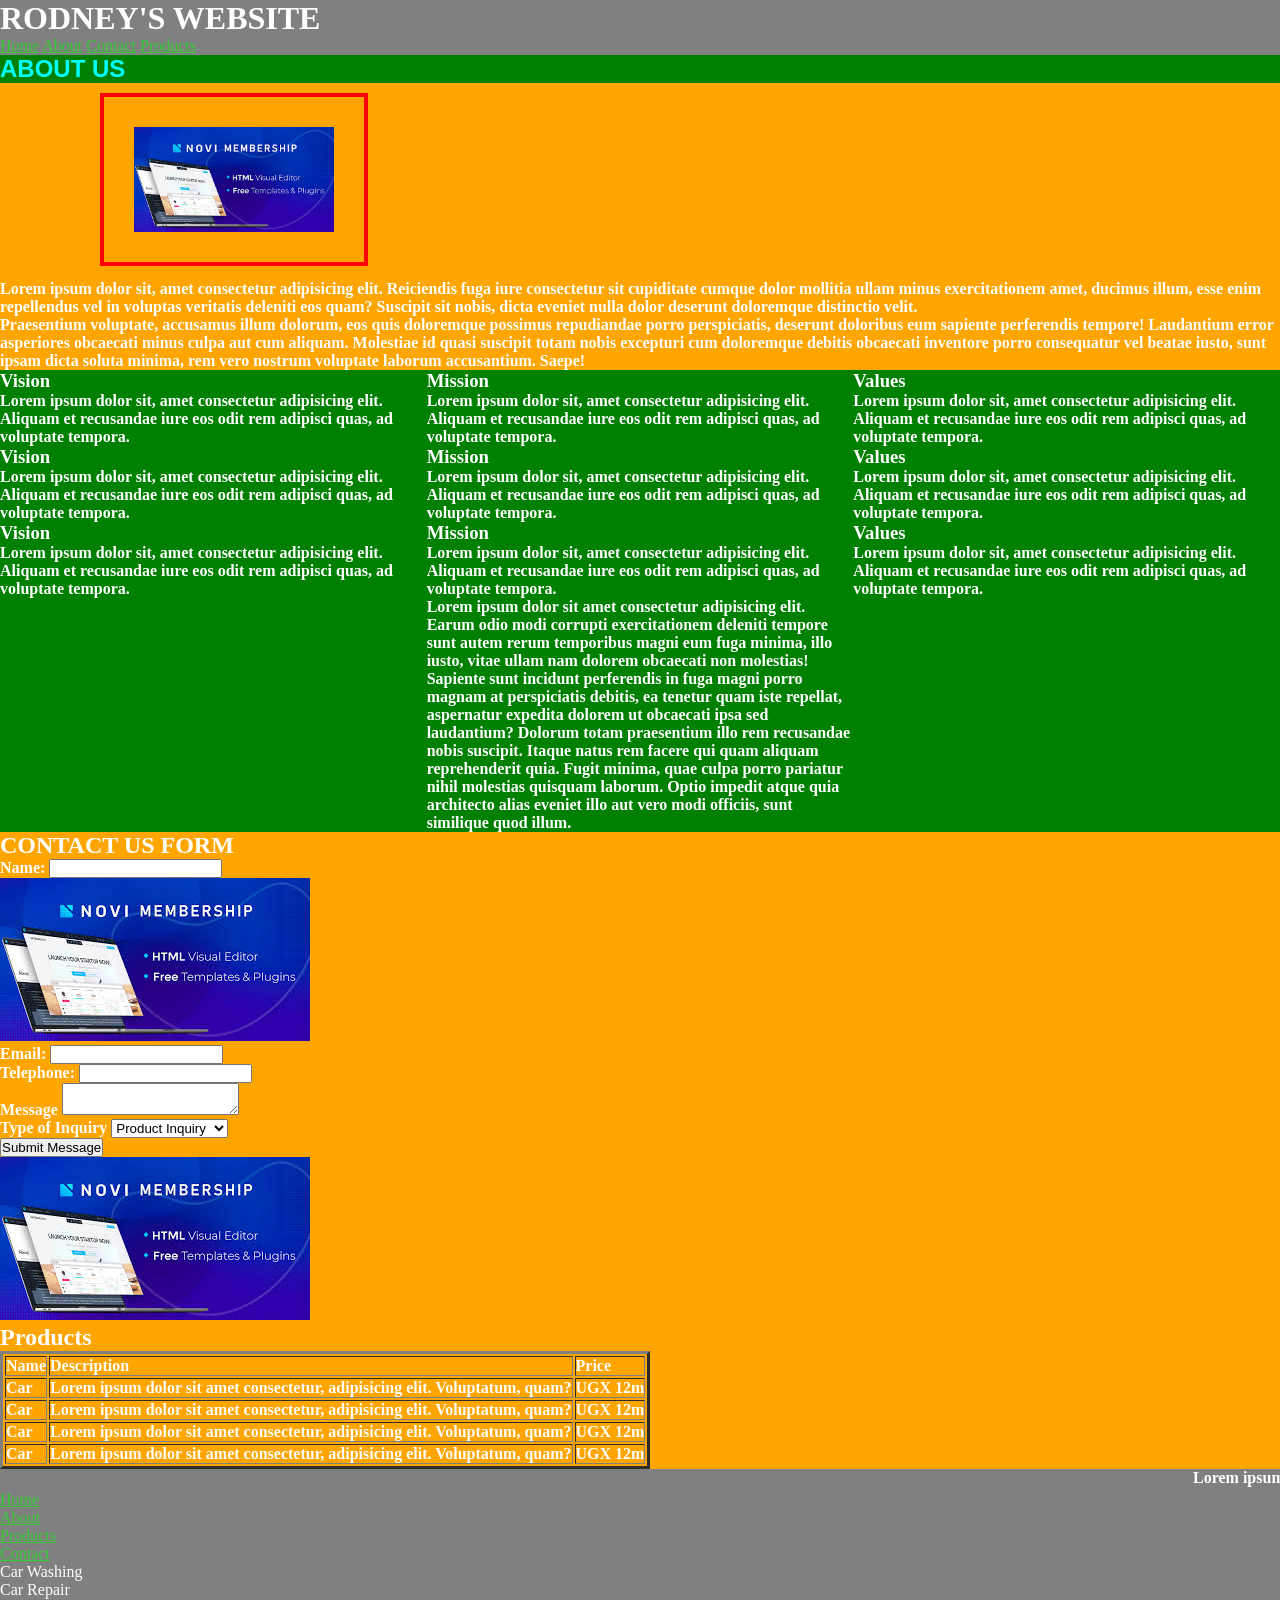
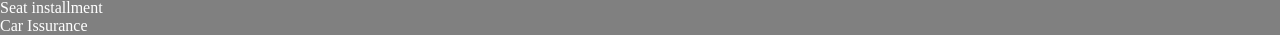
<file: index.html>
<!DOCTYPE html>
<html lang="en">
<head>
    <meta charset="UTF-8">
    <meta name="viewport" content="width=device-width, initial-scale=1.0">
    <title>MY WEBSITE</title>
    <meta name="description" content="This is Taremwa Rodney's Website">
    <link rel="stylesheet" href="main.css">
    <style>
        a{
            color: limegreen;
        }
    </style>
</head>
<body>
    <header>
        <h1>RODNEY'S WEBSITE</h1>
        <nav>
            <a href="index.html">Home</a>
            <a href="about.html">About</a>
            <a href="contact.html">Contact</a>
            <a href="products.html">Products</a>
        </nav>
    </header>
    <main>
        <section class="container" id="about">
            <h2 style="color: aqua; font-family: 'Segoe UI', Tahoma, Geneva, Verdana, sans-serif;">ABOUT US</h2>
            <div class="container">
                <img src="demo.jpg" alt="Demo Image">
                <p>
                    Lorem ipsum dolor sit, amet consectetur adipisicing elit. Reiciendis fuga iure consectetur sit cupiditate cumque dolor mollitia ullam minus exercitationem amet, ducimus illum, esse enim repellendus vel in voluptas veritatis deleniti eos quam? Suscipit sit nobis, dicta eveniet nulla dolor deserunt doloremque distinctio velit. <br> Praesentium voluptate, accusamus illum dolorum, eos quis doloremque possimus repudiandae porro perspiciatis, deserunt doloribus eum sapiente perferendis tempore! Laudantium error asperiores obcaecati minus culpa aut cum aliquam. Molestiae id quasi suscipit totam nobis excepturi cum doloremque debitis obcaecati inventore porro consequatur vel beatae iusto, sunt ipsam dicta soluta minima, rem vero nostrum voluptate laborum accusantium. Saepe!
                </p>
            </div>
            <div class="business">
                <div>
                    <h3>Vision</h3>
                    <p>
                        Lorem ipsum dolor sit, amet consectetur adipisicing elit. Aliquam et recusandae iure eos odit rem adipisci quas, ad voluptate tempora.
                    </p>
                </div>
                <div>
                    <h3>Mission</h3>
                    <p>
                        Lorem ipsum dolor sit, amet consectetur adipisicing elit. Aliquam et recusandae iure eos odit rem adipisci quas, ad voluptate tempora.
                    </p>
                </div>
                <div>
                    <h3>Values</h3>
                    <p>
                        Lorem ipsum dolor sit, amet consectetur adipisicing elit. Aliquam et recusandae iure eos odit rem adipisci quas, ad voluptate tempora.
                    </p>
                </div>
                <div>
                    <h3>Vision</h3>
                    <p>
                        Lorem ipsum dolor sit, amet consectetur adipisicing elit. Aliquam et recusandae iure eos odit rem adipisci quas, ad voluptate tempora.
                    </p>
                </div>
                <div>
                    <h3>Mission</h3>
                    <p>
                        Lorem ipsum dolor sit, amet consectetur adipisicing elit. Aliquam et recusandae iure eos odit rem adipisci quas, ad voluptate tempora.
                    </p>
                </div>
                <div>
                    <h3>Values</h3>
                    <p>
                        Lorem ipsum dolor sit, amet consectetur adipisicing elit. Aliquam et recusandae iure eos odit rem adipisci quas, ad voluptate tempora.
                    </p>
                </div>
                <div>
                    <h3>Vision</h3>
                    <p>
                        Lorem ipsum dolor sit, amet consectetur adipisicing elit. Aliquam et recusandae iure eos odit rem adipisci quas, ad voluptate tempora.
                    </p>
                </div>
                <div>
                    <h3>Mission</h3>
                    <p>
                        Lorem ipsum dolor sit, amet consectetur adipisicing elit. Aliquam et recusandae iure eos odit rem adipisci quas, ad voluptate tempora.
                    </p>
                    <p>
                        Lorem ipsum dolor sit amet consectetur adipisicing elit. Earum odio modi corrupti exercitationem deleniti tempore sunt autem rerum temporibus magni eum fuga minima, illo iusto, vitae ullam nam dolorem obcaecati non molestias! Sapiente sunt incidunt perferendis in fuga magni porro magnam at perspiciatis debitis, ea tenetur quam iste repellat, aspernatur expedita dolorem ut obcaecati ipsa sed laudantium? Dolorum totam praesentium illo rem recusandae nobis suscipit. Itaque natus rem facere qui quam aliquam reprehenderit quia. Fugit minima, quae culpa porro pariatur nihil molestias quisquam laborum. Optio impedit atque quia architecto alias eveniet illo aut vero modi officiis, sunt similique quod illum.
                    </p>
                </div>
                <div>
                    <h3>Values</h3>
                    <p>
                        Lorem ipsum dolor sit, amet consectetur adipisicing elit. Aliquam et recusandae iure eos odit rem adipisci quas, ad voluptate tempora.
                    </p>
                </div>
            </div>
        </section>
        <section class="container" id="contact">
            <h2>CONTACT US FORM</h2>
            <form action="success.html">
                <div>
                    <label for="name">Name:</label>
                    <input type="text" name="name" required>
                </div>
                <img src="demo.jpg" alt="Demo Image">
                <div>
                    <label for="email">Email:</label>
                    <input type="email" name="email" required>
                </div>
                <div>
                    <label for="tel">Telephone:</label>
                    <input type="tel" name="tel" required>
                </div>
                <div>
                    <label for="message">Message</label>
                    <textarea name="message" id="message"></textarea>
                </div>
                <div>
                    <label for="type">Type of Inquiry</label>
                    <select name="type" id="type">
                        <option value="1">Product Inquiry</option>
                        <option value="2">Sales Inquiry</option>
                        <option value="3">Services Inquiry</option>
                    </select>
                </div>
                <div>
                    <button type="submit">Submit Message</button>
                </div>
            </form>
        </section>
        <section class="container" id="products">
            <img src="demo.jpg" alt="Demo Image">
            <h2>Products</h2>
            <table border="3">
                <thead>
                    <td>Name</td>
                    <td>Description</td>
                    <td>Price</td>
                </thead>
                <tbody>
                    <tr>
                        <td>Car</td>
                        <td>Lorem ipsum dolor sit amet consectetur, adipisicing elit. Voluptatum, quam?</td>
                        <td>UGX 12m</td>
                    </tr>
                    <tr>
                        <td>Car</td>
                        <td>Lorem ipsum dolor sit amet consectetur, adipisicing elit. Voluptatum, quam?</td>
                        <td>UGX 12m</td>
                    </tr>
                    <tr>
                        <td>Car</td>
                        <td>Lorem ipsum dolor sit amet consectetur, adipisicing elit. Voluptatum, quam?</td>
                        <td>UGX 12m</td>
                    </tr>
                    <tr>
                        <td>Car</td>
                        <td>Lorem ipsum dolor sit amet consectetur, adipisicing elit. Voluptatum, quam?</td>
                        <td>UGX 12m</td>
                    </tr>
                </tbody>
            </table>
        </section>

    </main>
    <marquee>
        <p>Lorem ipsum dolor sit amet consectetur adipisicing elit. Perferendis nemo animi nihil adipisci facere sunt tempora maiores fugiat, ipsa rerum?</p>
    </marquee>
    <footer>
        <ul>
            <li><a href="index.html">Home</a></li>
            <li><a href="about.html">About</a></li>
            <li><a href="products.html">Products</a></li>
            <li><a href="contact.html">Contact</a></li>
        </ul>
        <ol>
            <li>Car Washing</li>
            <li>Car Repair</li>
            <li>Seat installment</li>
            <li>Car Issurance</li>
        </ol>
    </footer>
</body>
</html>
</file>
<file: main.css>
body{
    background-color: grey;
    color: white;
}
.container{
    background-color: orange;
}
#about{
    background-color: green;
}
p, h2, #about, .container{
    font-weight: bold;
}
*{
    margin: 0;
    padding: 0;
}
#about img{
    width: 200px;
    padding: 30px;
    border: 4px red solid;
    margin: 10px;
    margin-right: 30px;
    margin-left: 100px;
}
.business{
    display: grid;
    grid-template-columns: 1fr 1fr 1fr;
}
</file>
